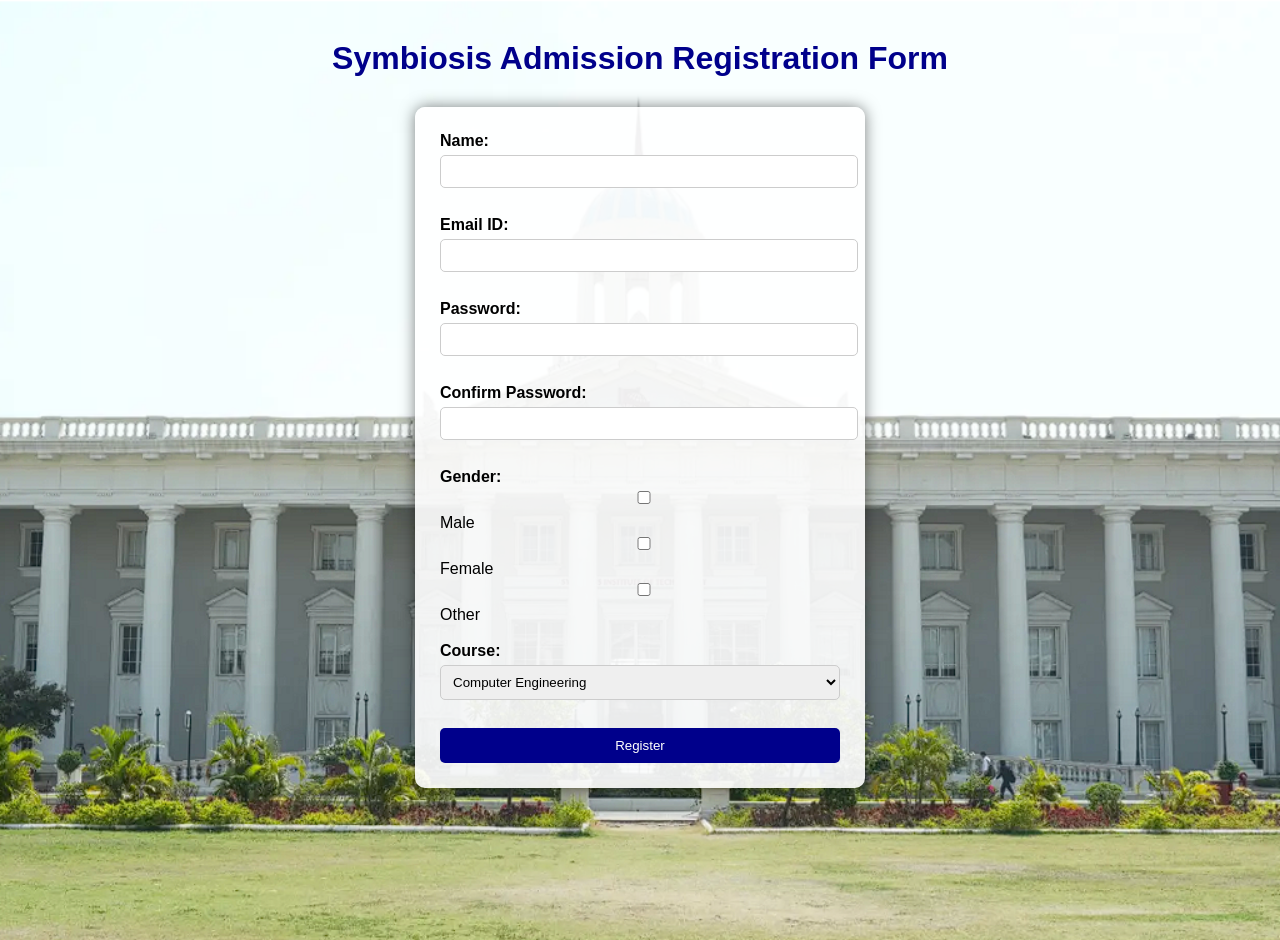
<file: Task3/index.html>
<!DOCTYPE html>
<html>
<head>
<title>Symbiosis Admission Form</title>

<link rel="stylesheet" href="style.css">

<style>
h1{
text-align:center;
color:darkblue;
}
</style>

<script>
function validateForm(){

let name=document.getElementById("name").value;
let email=document.getElementById("email").value;
let password=document.getElementById("password").value;
let confirm=document.getElementById("confirm").value;

if(name==""){
alert("Name cannot be empty");
return false;
}

if(email==""){
alert("Email required");
return false;
}

if(password.length<6){
alert("Password must be at least 6 characters");
return false;
}

if(password!=confirm){
alert("Passwords do not match");
return false;
}

alert("Form Submitted Successfully");
return true;

}
</script>

</head>

<body>

<h1>Symbiosis Admission Registration Form</h1>

<form onsubmit="return validateForm()">

<label>Name:</label>
<input type="text" id="name"><br><br>

<label>Email ID:</label>
<input type="email" id="email"><br><br>

<label>Password:</label>
<input type="password" id="password"><br><br>

<label>Confirm Password:</label>
<input type="password" id="confirm"><br><br>

<label>Gender:</label>
<input type="checkbox" name="gender">Male
<input type="checkbox" name="gender">Female
<input type="checkbox" name="gender">Other
<br><br>

<label>Course:</label>

<select>
<option>Computer Engineering</option>
<option>Information Technology</option>
<option>Mechanical Engineering</option>
<option>Civil Engineering</option>
</select>

<br><br>

<button type="submit">Register</button>

</form>

</body>
</html>
</file>
<file: Task3/style.css>
body{
font-family: Arial;
margin:0;
padding:0;
min-height:100vh;

background-image:url("bg.png");
background-size:cover;
background-position:center;
background-repeat:no-repeat;
}
    
/* Heading at top center */
h1{
text-align:center;
color:darkblue;
margin-top:40px;
margin-bottom:30px;
}

/* Center the form */
form{
background:rgba(255,255,255,0.9);
padding:25px;
width:400px;
margin:auto;
border-radius:10px;
box-shadow:0px 0px 15px rgba(0,0,0,0.5);
}

label{
font-weight:bold;
}

input,select{
width:100%;
padding:8px;
margin-top:5px;
margin-bottom:10px;
border-radius:5px;
border:1px solid #ccc;
}

button{
background:darkblue;
color:white;
padding:10px;
border:none;
cursor:pointer;
border-radius:5px;
width:100%;
}

button:hover{
background:green;
}
</file>
